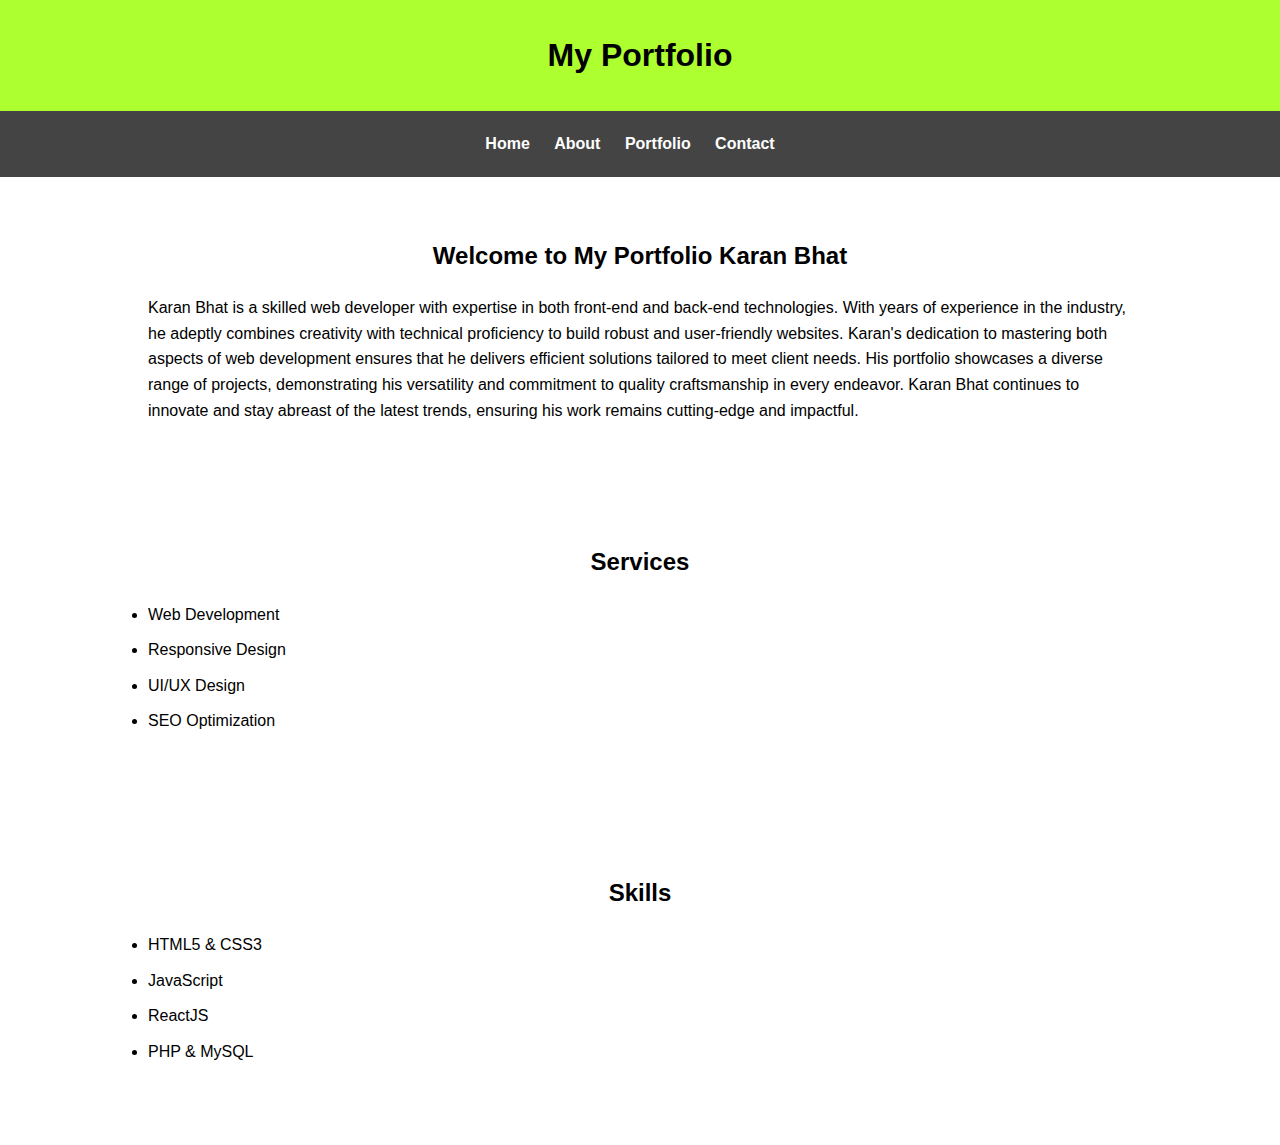
<file: index.html>
<!DOCTYPE html>
<html lang="en">

<head>
    <meta charset="UTF-8">
    <meta name="viewport" content="width=device-width, initial-scale=1.0">
    <title>My Portfolio - Home</title>
    <link rel="stylesheet" href="styles.css">
</head>

<body>
    <header>
        <div class="container">
            <h1>My Portfolio</h1>
        </div>
    </header>

    <nav>
        <div class="container">
            <ul>
                <li><a href="index.html">Home</a></li>
                <li><a href="about.html">About</a></li>
                <li><a href="portfolio.html">Portfolio</a></li>
                <li><a href="contact.html">Contact</a></li>
            </ul>
        </div>
    </nav>

    <section id="home">
        <div class="container">
            <h2>Welcome to My Portfolio Karan Bhat</h2>
            <p>Karan Bhat is a skilled web developer with expertise in both front-end and back-end technologies. With
                years of experience in the industry, he adeptly combines creativity with technical proficiency to build
                robust and user-friendly websites. Karan's dedication to mastering both aspects of web development
                ensures that he delivers efficient solutions tailored to meet client needs. His portfolio showcases a
                diverse range of projects, demonstrating his versatility and commitment to quality craftsmanship in
                every endeavor. Karan Bhat continues to innovate and stay abreast of the latest trends, ensuring his
                work remains cutting-edge and impactful.</p>
        </div>
    </section>

    <section id="services">
        <div class="container">
            <h2>Services</h2>
            <ul>
                <li>Web Development</li>
                <li>Responsive Design</li>
                <li>UI/UX Design</li>
                <li>SEO Optimization</li>
            </ul>
        </div>
    </section>

    <section id="skills">
        <div class="container">
            <h2>Skills</h2>
            <ul>
                <li>HTML5 & CSS3</li>
                <li>JavaScript</li>
                <li>ReactJS</li>
                <li>PHP & MySQL</li>
            </ul>
        </div>
    </section>


</body>

</html>
</file>
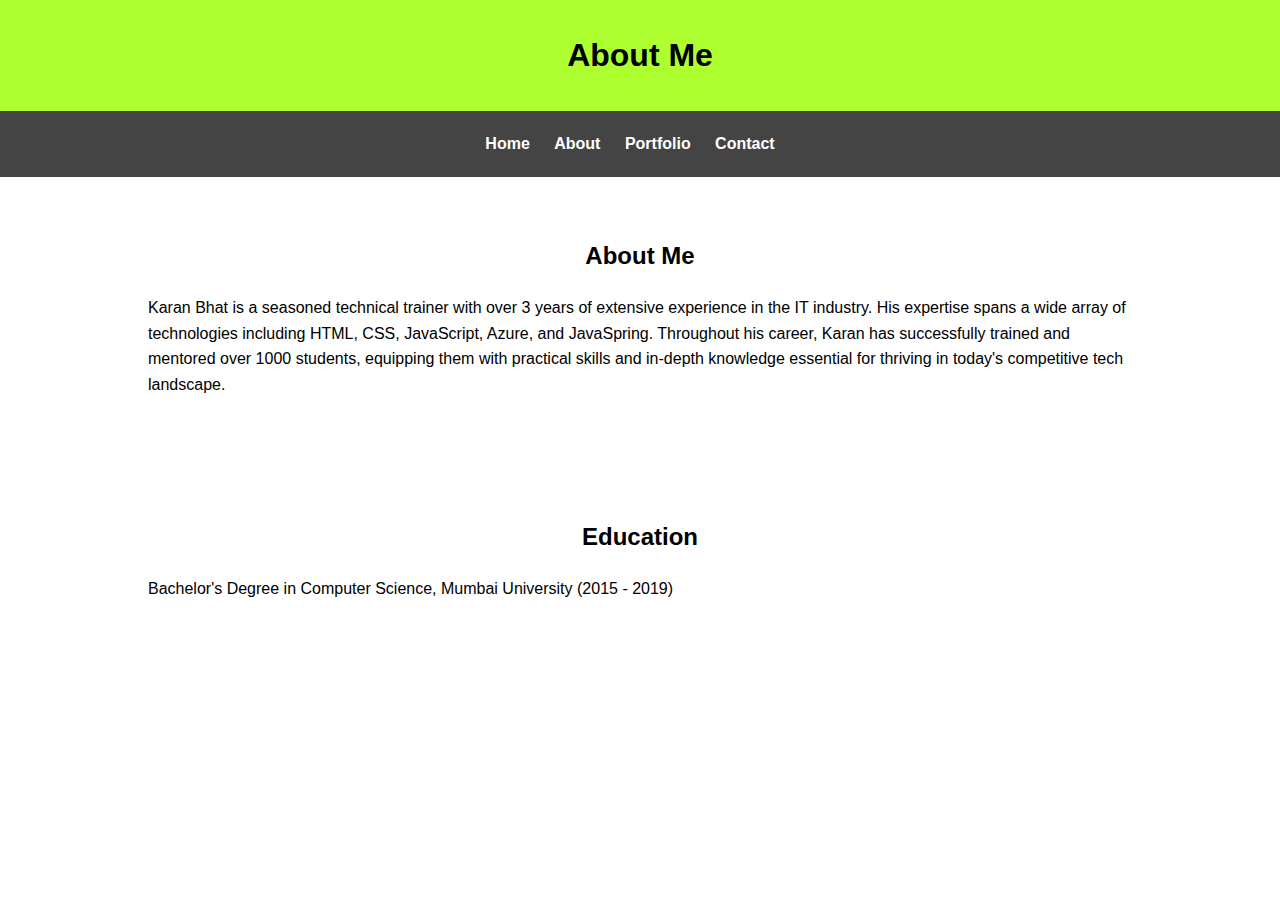
<file: about.html>
<!DOCTYPE html>
<html lang="en">
<head>
    <meta charset="UTF-8">
    <meta name="viewport" content="width=device-width, initial-scale=1.0">
    <title>About Me</title>
    <link rel="stylesheet" href="styles.css">
</head>
<body>
    <header>
        <div class="container">
            <h1>About Me</h1>
        </div>
    </header>

    <nav>
        <div class="container">
            <ul>
                <li><a href="index.html">Home</a></li>
                <li><a href="about.html">About</a></li>
                <li><a href="portfolio.html">Portfolio</a></li>
                <li><a href="contact.html">Contact</a></li>
            </ul>
        </div>
    </nav>

    <section id="about">
        <div class="container">
            <h2>About Me</h2>
            <p>Karan Bhat is a seasoned technical trainer with over 3 years of extensive experience in the IT industry. His expertise spans a wide array of technologies including HTML, CSS, JavaScript, Azure, and JavaSpring. Throughout his career, Karan has successfully trained and mentored over 1000 students, equipping them with practical skills and in-depth knowledge essential for thriving in today's competitive tech landscape.</p>
        </div>
    </section>

    <section id="education">
        <div class="container">
            <h2>Education</h2>
            <p>Bachelor's Degree in Computer Science, Mumbai University  (2015 - 2019)</p>
        </div>
    </section>

    
</body>
</html>
</file>
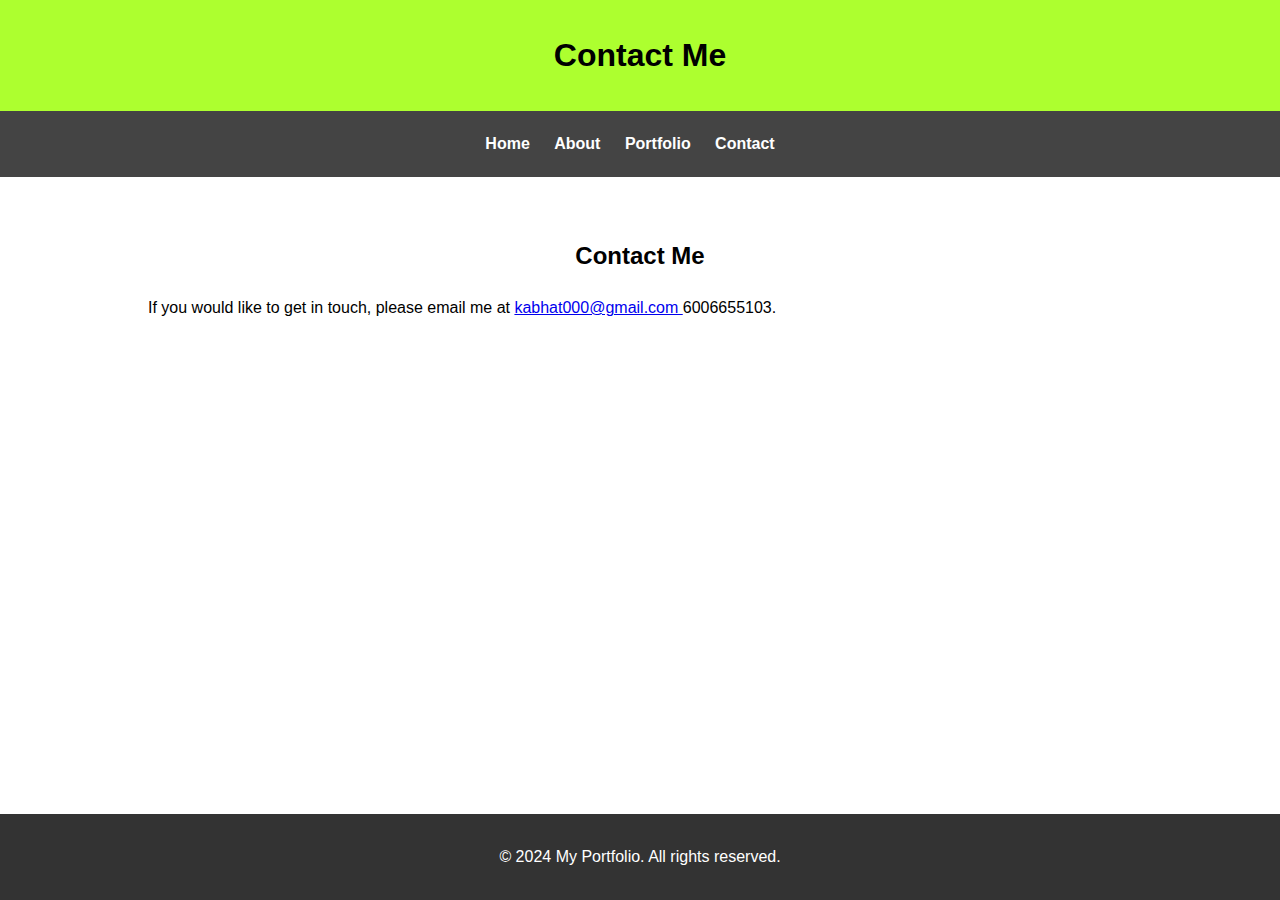
<file: contact.html>
<!DOCTYPE html>
<html lang="en">
<head>
    <meta charset="UTF-8">
    <meta name="viewport" content="width=device-width, initial-scale=1.0">
    <title>Contact Me</title>
    <link rel="stylesheet" href="styles.css">
</head>
<body>
    <header>
        <div class="container">
            <h1>Contact Me</h1>
        </div>
    </header>

    <nav>
        <div class="container">
            <ul>
                <li><a href="index.html">Home</a></li>
                <li><a href="about.html">About</a></li>
                <li><a href="portfolio.html">Portfolio</a></li>
                <li><a href="contact.html">Contact</a></li>
            </ul>
        </div>
    </nav>

    <section id="contact">
        <div class="container">
            <h2>Contact Me</h2>
            <p>If you would like to get in touch, please email me at <a href="kabhat000@gmail.com">kabhat000@gmail.com </a> 6006655103.</p>
        </div>
    </section>

    <footer>
        <div class="container">
            <p>&copy; 2024 My Portfolio. All rights reserved.</p>
        </div>
    </footer>
</body>
</html>
</file>
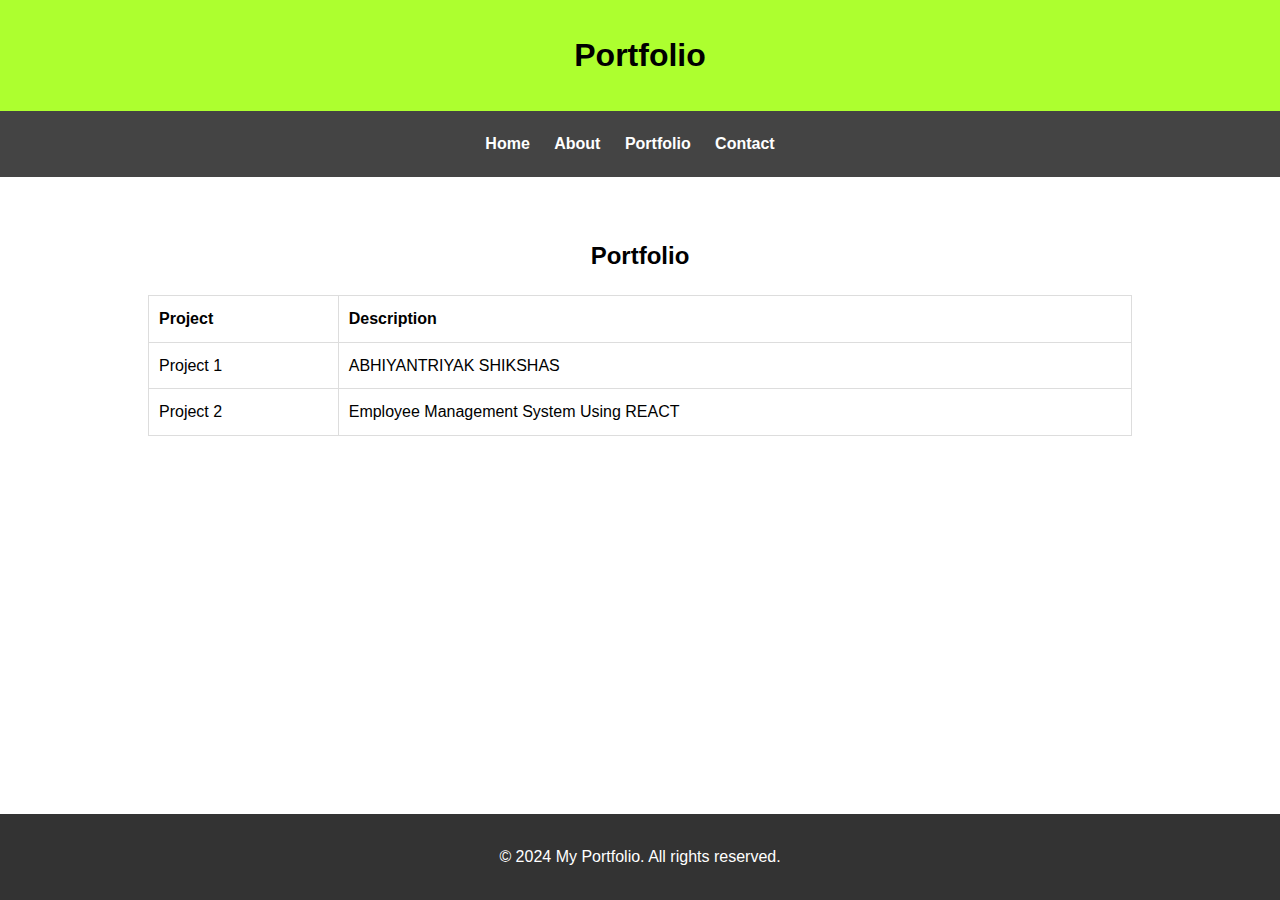
<file: portfolio.html>
<!DOCTYPE html>
<html lang="en">
<head>
    <meta charset="UTF-8">
    <meta name="viewport" content="width=device-width, initial-scale=1.0">
    <title>Portfolio</title>
    <link rel="stylesheet" href="styles.css">
</head>
<body>
    <header>
        <div class="container">
            <h1>Portfolio</h1>
        </div>
    </header>

    <nav>
        <div class="container">
            <ul>
                <li><a href="index.html">Home</a></li>
                <li><a href="about.html">About</a></li>
                <li><a href="portfolio.html">Portfolio</a></li>
                <li><a href="contact.html">Contact</a></li>
            </ul>
        </div>
    </nav>

    <section id="portfolio">
        <div class="container">
            <h2>Portfolio</h2>
            <table>
                <thead>
                    <tr>
                        <th>Project</th>
                        <th>Description</th>
                    </tr>
                </thead>
                <tbody>
                    <tr>
                        <td>Project 1</td>
                        <td>ABHIYANTRIYAK SHIKSHAS </td>
                    </tr>
                    <tr>
                        <td>Project 2</td>
                        <td>Employee Management System Using REACT</td>
                    </tr>
                </tbody>
            </table>
        </div>
    </section>

    <footer>
        <div class="container">
            <p>&copy; 2024 My Portfolio. All rights reserved.</p>
        </div>
    </footer>
</body>
</html>
</file>
<file: styles.css>
/* Reset default styles */
* {
  margin: 0;
  padding: 0;
  box-sizing: border-box;
}

/* Basic styling */
body {
  font-family: Arial, sans-serif;
  line-height: 1.6;
  background-color: white;
  color:black;
}

.container {
  width: 80%;
  margin: 0 auto;
  padding: 20px;
}

header {
  background-color: greenyellow;
  color: black;
  text-align: center;
  padding: 10px 0;
}

header h1 {
  margin: 0;
}

nav {
  background-color: #444;
  color: #fff;
}

nav ul {
  list-style-type: none;
  padding: 0;
  text-align: center;
}

nav ul li {
  display: inline;
  margin-right: 20px;
}

nav ul li a {
  text-decoration: none;
  color: #fff;
  font-weight: bold;
}

nav ul li a:hover {
  color: #ffcc00;
}

section {
  padding: 40px 0;
}

section h2 {
  text-align: center;
  margin-bottom: 20px;
}

section ul {
  margin-bottom: 20px;
}

section ul li {
  margin-bottom: 10px;
}

table {
  width: 100%;
  border-collapse: collapse;
  margin-top: 20px;
}

table, th, td {
  border: 1px solid #ddd;
}

th, td {
  padding: 10px;
  text-align: left;
}

footer {
  background-color: #333;
  color: #fff;
  text-align: center;
  padding: 10px 0;
  position: absolute;
  bottom: 0;
  width: 100%;
}
</file>
